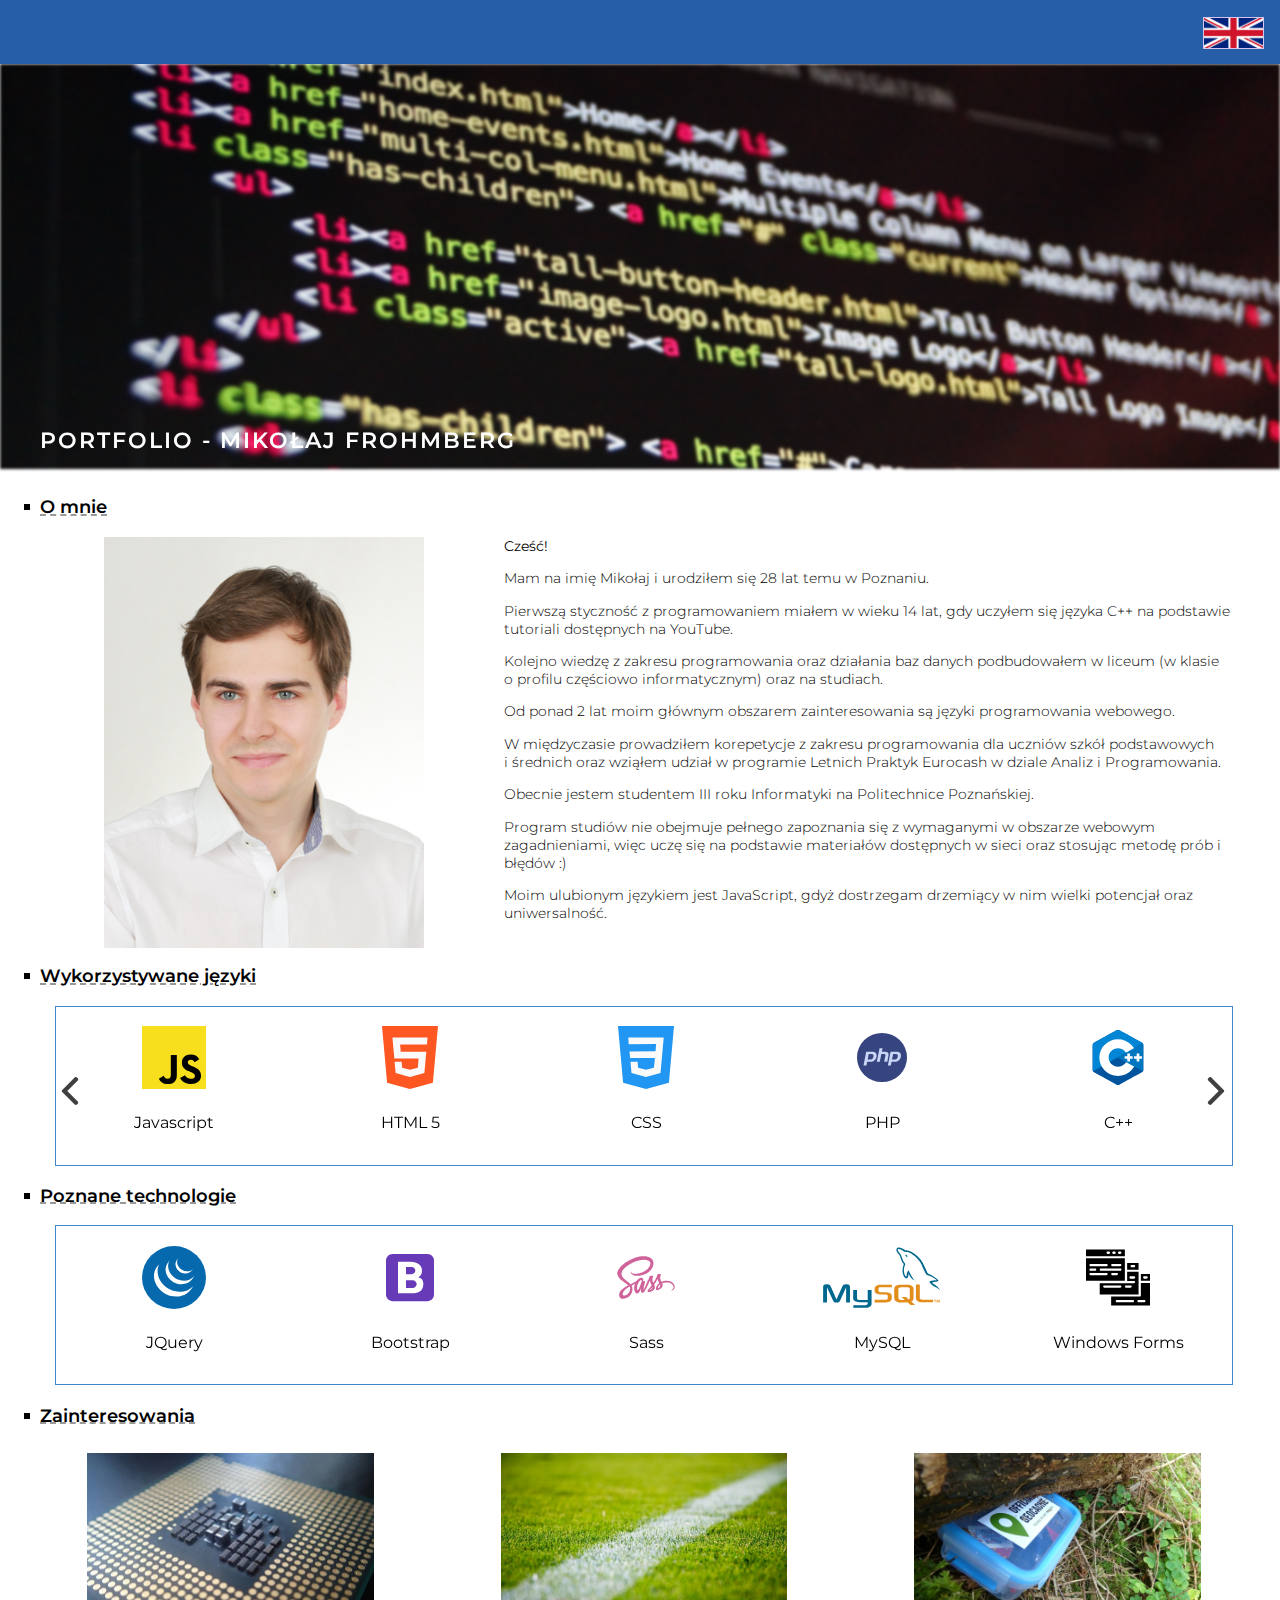
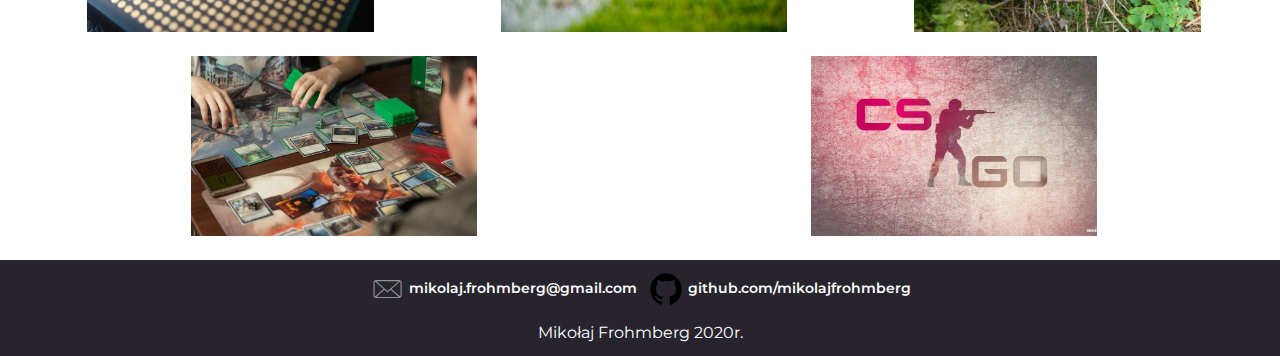
<file: index.html>
<html lang="pl">

<head>
    <meta charset="UTF-8">
    <meta description="Wykonał Mikołaj Frohmberg. Strona prezentująca umiejętności
    związane z kodowaniem w webowych językach programowania.">
    <meta name="viewport" content="width=device-width, initial-scale=1">
    <title>Portfolio - Mikołaj Frohmberg</title>
    
    <link rel="icon" href="img/favicon.png" />
    <link rel="stylesheet" href="style.css" />
    <link href="https://fonts.googleapis.com/css?family=Montserrat:400,600&display=swap" rel="stylesheet">
    <script src="libraries/jquery-3.4.1.min.js"></script>
    <script src="libraries/moment-2.24.0.min.js"></script>
    <link rel="stylesheet" type="text/css" href="libraries/slick-1.8.1/slick/slick.css"/>
    <link rel="stylesheet" type="text/css" href="libraries/slick-1.8.1/slick/slick-theme.css"/>
    <script type="text/javascript" src="libraries/slick-1.8.1/slick/slick.min.js"></script>
    <script src="script.js"></script>
</head>

<body>
    <nav>
        <div id="navbar">
            <a id="scroll-top" href="#"></a>
            <a class="change-lang" id="lang-en" href="./en"></a>
        </div>
    </nav>

    <div id="title-banner">
        <h1>PORTFOLIO - MIKOŁAJ FROHMBERG</h1>
    </div>
    <div id="main-article">
        <article>
            <li class="article-point"><span>O mnie</span></li>
            <div id="introduction">
                <figure id="zdjecie">
                    <img src="img/myphoto.jpg" alt="Moje zdjęcie">
                </figure>
                <div id="opis">
                    <p><strong>Cześć!</strong></p>
                    <p>Mam na imię Mikołaj i urodziłem się <span id="wiek"></span> temu w Poznaniu.</p>
                    <p>Pierwszą styczność z programowaniem miałem w wieku 14 lat, gdy uczyłem się języka C++ na&nbsppodstawie tutoriali dostępnych na YouTube.
                    <p>Kolejno wiedzę z zakresu programowania oraz działania baz danych podbudowałem w&nbspliceum (w&nbspklasie o&nbspprofilu częściowo informatycznym) oraz na studiach.</p>
                    <p>Od ponad 2 lat moim głównym obszarem zainteresowania są języki programowania webowego.</p>
                    <p>W międzyczasie prowadziłem korepetycje z&nbspzakresu programowania dla uczniów szkół podstawowych i&nbspśrednich oraz wziąłem udział w&nbspprogramie Letnich Praktyk Eurocash w&nbspdziale Analiz i&nbspProgramowania.</span>
                    <p>Obecnie jestem studentem III roku Informatyki na Politechnice Poznańskiej.</p>
                    <p>Program studiów nie obejmuje pełnego zapoznania się z wymaganymi w obszarze webowym zagadnieniami, więc uczę się na podstawie materiałów dostępnych w sieci oraz stosując metodę prób i błędów :)</p>
                    <p>Moim ulubionym językiem jest JavaScript, gdyż dostrzegam drzemiący w nim wielki potencjał oraz uniwersalność.</p>
                </div>
            </div>
            <li class="article-point"><span>Wykorzystywane języki</span></li>
            <div id="languages-carousel">
                <div class="slick-element">
                    <img class="icon" src="img/icons/javascript.svg"/>
                    <span>Javascript</span>
                </div>
                <div class="slick-element">
                    <img class="icon" src="img/icons/html5.svg"/>
                    <span>HTML 5</span>
                </div>
                <div class="slick-element">
                    <img class="icon" src="img/icons/css.svg"/>
                    <span>CSS</span>
                </div>
                <div class="slick-element">
                    <img class="icon" src="img/icons/php.svg"/>
                    <span>PHP</span>
                </div>
                <div class="slick-element">
                    <img class="icon" src="img/icons/cpp.svg"/>
                    <span>C++</span>
                </div>
                <div class="slick-element">
                    <img class="icon" src="img/icons/python.svg"/>
                    <span>Python</span>
                </div>
                <div class="slick-element">
                    <img class="icon" src="img/icons/c-sharp.svg"/>
                    <span>C#</span>
                </div>
            </div>

            <li class="article-point"><span>Poznane technologie</span></li>
            <div id="technology-carousel">
                <div class="slick-element">
                    <img class="icon" src="img/icons/jquery.svg"/>
                    <span>JQuery</span>
                </div>
                <div class="slick-element">
                    <img class="icon" src="img/icons/bootstrap.svg"/>
                    <span>Bootstrap</span>
                </div>
                <div class="slick-element">
                    <img class="icon" src="img/icons/sass.svg"/>
                    <span>Sass</span>
                </div>
                <div class="slick-element">
                    <img class="icon" src="img/icons/mysql.svg"/>
                    <span>MySQL</span>
                </div>
                <div class="slick-element">
                    <img class="icon" src="img/icons/windowsforms.svg"/>
                    <span>Windows Forms</span>
                </div>  
            </div>
            <li class="article-point"><span>Zainteresowania</span></li>
            <div id="intrests">
                <div class="zainteresowanie" id="new-tech">
                    <img class="interest-img" src="img/interests/cpu1.jpg" alt="new technologies picture"/>
                    <div class="slide-interest"><span>Technologie w codzienności</span></div>
                </div>
                <div id="break1" class="break"></div>
                <div class="zainteresowanie" id="soccer">
                    <img class="interest-img" src="img/interests/soccer1.jpg" alt="soccer picture"/>
                    <div class="slide-interest"><span>Piłka nożna<br>(liga hiszpańska)</span></div>
                </div>
                <div id="break2" class="break"></div>
                <div class="zainteresowanie" id="geocaching">
                    <img class="interest-img" src="img/interests/geocache1.jpg" alt="geocaching picture"/>
                    <div class="slide-interest"><span>Geocaching</span></div>
                </div>
                <div id="break3" class="break"></div>
                <div class="zainteresowanie" id="magic-tg">
                    <img class="interest-img" src="img/interests/mtg1.jpg" alt="magic the gathering picture"/>
                    <div class="slide-interest"><span>Magic: the Gathering</span></div>
                </div>
                <div id="break4" class="break"></div>
                <div class="zainteresowanie" id="video-games">
                    <img class="interest-img" src="img/interests/videogame1.jpg" alt="video games picture"/>
                    <div class="slide-interest"><span>Gry wideo</span></div>
                </div>
            </div>
        </article>
    </div>

    <footer>
        <div id="footer">
            <div id="contact">
                <div id="email-container"><p><a id="email" href="mailto:mikolaj.frohmberg@gmail.com"><img src="img/icons/mail.svg"/>mikolaj.frohmberg@gmail.com</a></p></div>
                <div id="git-container"><p><a id="repozytorium" target="blank" href="https://github.com/mikolajfrohmberg"><img src="img/icons/github.svg"/>github.com/mikolajfrohmberg</a></p></div>
            </div>
            <span>Mikołaj Frohmberg 2020r.</span>
        </div>
    </footer>

</body>
</html>
</file>
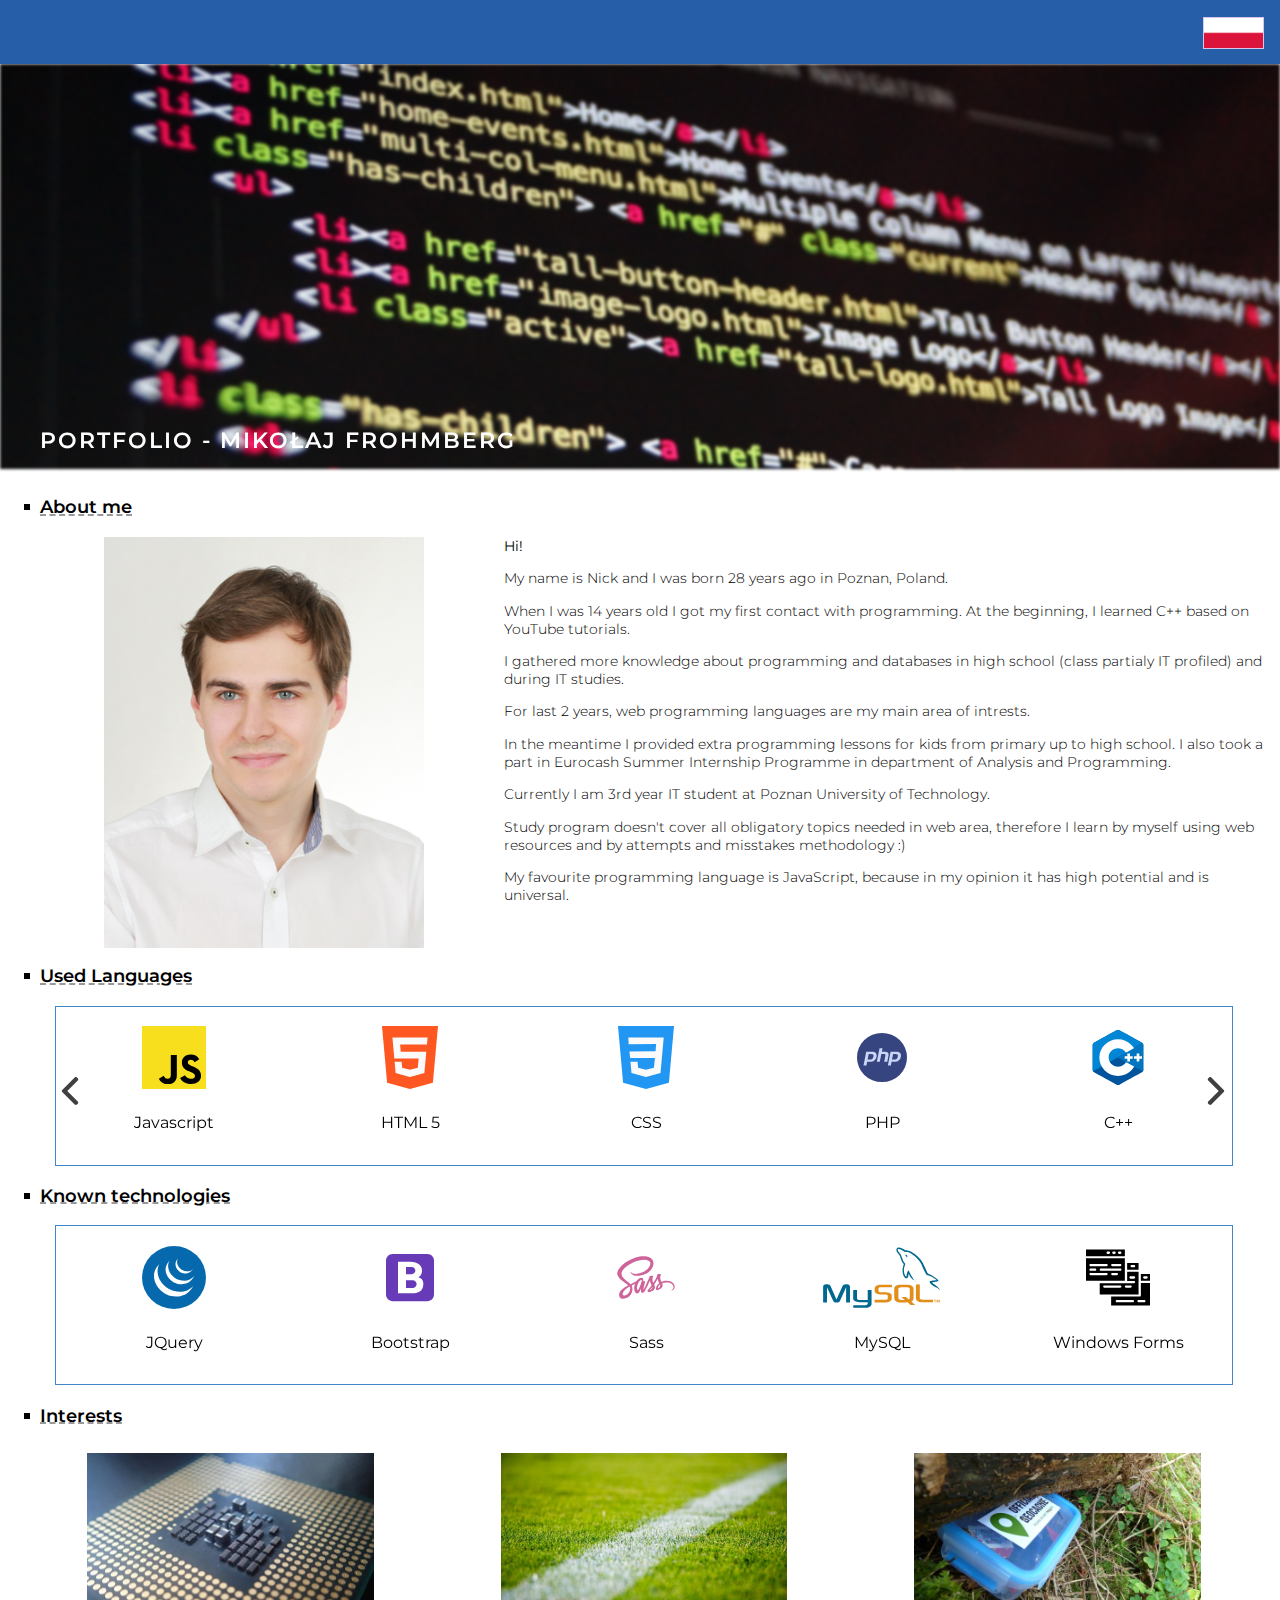
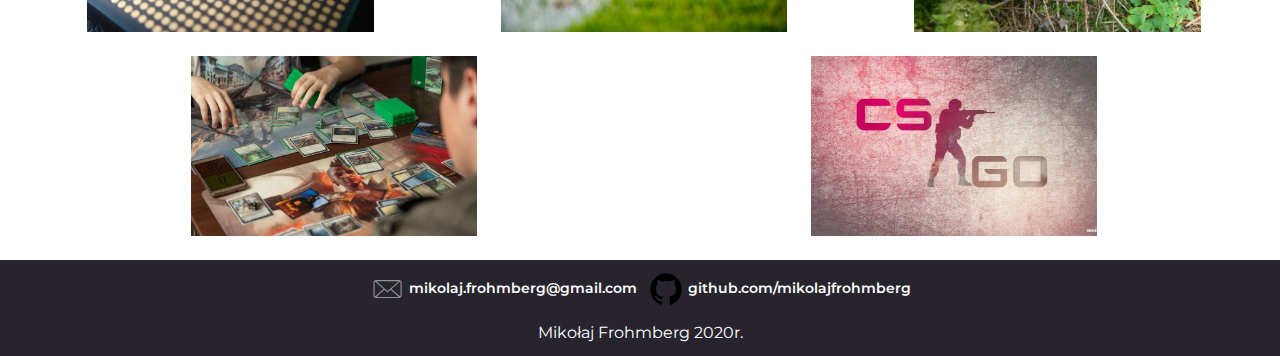
<file: en/index.html>
<html lang="en">

<head>
    <meta charset="UTF-8">
    <meta description="Created by Mikołaj Frohmberg. Website presents coding skills
    connected with web programming languages.">
    <meta name="viewport" content="width=device-width, initial-scale=1">
    <title>Portfolio - Mikołaj Frohmberg</title>
    
    <link rel="icon" href="../img/favicon.png" />
    <link rel="stylesheet" href="../style.css" />
    <link href="https://fonts.googleapis.com/css?family=Montserrat:400,600&display=swap" rel="stylesheet">
    <script src="../libraries/jquery-3.4.1.min.js"></script>
    <script src="../libraries/moment-2.24.0.min.js"></script>
    <link rel="stylesheet" type="text/css" href="../libraries/slick-1.8.1/slick/slick.css"/>
    <link rel="stylesheet" type="text/css" href="../libraries/slick-1.8.1/slick/slick-theme.css"/>
    <script type="text/javascript" src="../libraries/slick-1.8.1/slick/slick.min.js"></script>
    <script src="../script.js"></script>
</head>

<body>
    <nav>
        <div id="navbar">
            <a id="scroll-top" href="#"></a>
            <a class="change-lang" id="lang-pl" href="../"></a>
        </div>
    </nav>

    <div id="title-banner">
        <h1>PORTFOLIO - MIKOŁAJ FROHMBERG</h1>
    </div>
    <div id="main-article">
        <article>
            <li class="article-point"><span>About me</span></li>
            <div id="introduction">
            <figure id="zdjecie">
                <img src="../img/myphoto.jpg" alt="Moje zdjęcie">
            </figure>
            <div id="opis">
            <p><strong>Hi!</strong></p>
            <p>My name is Nick and I was born <span id="wiek-en"></span> in Poznan, Poland.</p>
            <p>When I was 14 years old I got my first contact with programming. At the beginning, I learned C++ based on YouTube tutorials.
            <p>I gathered more knowledge about programming and databases in high school (class partialy IT profiled) and during IT studies.</p>
            <p>For last 2 years, web programming languages are my main area of intrests.</p>
            <p>In the meantime I provided extra programming lessons for kids from primary up to high school. I also took a part in Eurocash Summer Internship Programme in department of Analysis and Programming.</p>
            <p>Currently I am 3rd year IT student at Poznan University of Technology.</p>
            <p>Study program doesn't cover all obligatory topics needed in web area, therefore I learn by myself using web resources and by attempts and misstakes methodology :)</p>
            <p>My favourite programming language is JavaScript, because in my opinion it has high potential and is universal.</p>
            </div>
            </div>
            <li class="article-point"><span>Used Languages</span></li>
            <div id="languages-carousel">
                <div class="slick-element">
                    <img class="icon" src="../img/icons/javascript.svg"/>
                    <span>Javascript</span>
                </div>
                <div class="slick-element">
                    <img class="icon" src="../img/icons/html5.svg"/>
                    <span>HTML 5</span>
                </div>
                <div class="slick-element">
                    <img class="icon" src="../img/icons/css.svg"/>
                    <span>CSS</span>
                </div>
                <div class="slick-element">
                    <img class="icon" src="../img/icons/php.svg"/>
                    <span>PHP</span>
                </div>
                <div class="slick-element">
                    <img class="icon" src="../img/icons/cpp.svg"/>
                    <span>C++</span>
                </div>
                <div class="slick-element">
                    <img class="icon" src="../img/icons/python.svg"/>
                    <span>Python</span>
                </div>
                <div class="slick-element">
                    <img class="icon" src="../img/icons/c-sharp.svg"/>
                    <span>C#</span>
                </div>
            </div>

            <li class="article-point"><span>Known technologies</span></li>
            <div id="technology-carousel">
                <div class="slick-element">
                    <img class="icon" src="../img/icons/jquery.svg"/>
                    <span>JQuery</span>
                </div>
                <div class="slick-element">
                    <img class="icon" src="../img/icons/bootstrap.svg"/>
                    <span>Bootstrap</span>
                </div>
                <div class="slick-element">
                    <img class="icon" src="../img/icons/sass.svg"/>
                    <span>Sass</span>
                </div>
                <div class="slick-element">
                    <img class="icon" src="../img/icons/mysql.svg"/>
                    <span>MySQL</span>
                </div>
                <div class="slick-element">
                    <img class="icon" src="../img/icons/windowsforms.svg"/>
                    <span>Windows Forms</span>
                </div>  
            </div>
            <li class="article-point"><span>Interests</span></li>
            <div id="intrests">
                <div class="zainteresowanie" id="new-tech">
                    <img class="interest-img" src="../img/interests/cpu1.jpg" alt="new technologies picture"/>
                    <div class="slide-interest"><span>Everyday's technologies</span></div>
                </div>
                <div id="break1" class="break"></div>
                <div class="zainteresowanie" id="soccer">
                    <img class="interest-img" src="../img/interests/soccer1.jpg" alt="soccer picture"/>
                    <div class="slide-interest"><span>Football<br>(Spanish La Liga)</span></div>
                </div>
                <div id="break2" class="break"></div>
                <div class="zainteresowanie" id="geocaching">
                    <img class="interest-img" src="../img/interests/geocache1.jpg" alt="geocaching picture"/>
                    <div class="slide-interest"><span>Geocaching</span></div>
                </div>
                <div id="break3" class="break"></div>
                <div class="zainteresowanie" id="magic-tg">
                    <img class="interest-img" src="../img/interests/mtg1.jpg" alt="magic the gathering picture"/>
                    <div class="slide-interest"><span>Magic: the Gathering</span></div>
                </div>
                <div id="break4" class="break"></div>
                <div class="zainteresowanie" id="video-games">
                    <img class="interest-img" src="../img/interests/videogame1.jpg" alt="video games picture"/>
                    <div class="slide-interest"><span>Video Games</span></div>
                </div>
            </div>
        </article>
    </div>

    <footer>
        <div id="footer">
            <div id="contact">
                <div id="email-container"><p><a id="email" href="mailto:mikolaj.frohmberg@gmail.com"><img src="../img/icons/mail.svg"/>mikolaj.frohmberg@gmail.com</a></p></div>
                <div id="git-container"><p><a id="repozytorium" target="blank" href="https://github.com/mikolajfrohmberg"><img src="../img/icons/github.svg"/>github.com/mikolajfrohmberg</a></p></div>
            </div>
            <span>Mikołaj Frohmberg 2020r.</span>
        </div>
    </footer>

</body>
</html>
</file>
<file: style.css>
@charset "UTF-8";
body {
  margin: 0;
  padding: 0;
}

@media only screen and (min-width: 280px) {
  nav {
    background: #265ea7;
    height: 4em;
    position: sticky;
    position: -webkit-sticky;
    top: 0;
    z-index: 2;
  }
  #title-banner::before {
    content: "";
    width: 100%;
    height: 100%;
    background-image: url("./img/background.jpg");
    background-size: cover;
    background-repeat: no-repeat;
    filter: blur(0.09em);
    -webkit-filter: blur(0.09em);
  }
  #title-banner {
    display: grid;
    height: 45%;
    width: 100%;
    position: relative;
  }
  #title-banner h1 {
    -webkit-filter: blur(0px);
    filter: blur(0px);
    color: white;
    letter-spacing: 2px;
    text-align: center;
    font-family: "Montserrat", sans-serif;
    font-size: 1.3em;
    font-weight: 600;
    position: absolute;
    z-index: 1;
    left: 0;
    right: 0;
    bottom: 0;
  }
  #main-article {
    padding: 0.5em;
    margin-left: 0.5em;
    margin-right: 0.5em;
    font-family: "Montserrat", sans-serif;
    font-size: 1em;
    font-weight: 400;
    text-align: justify;
  }
  #main-article #opis {
    margin-top: 1em;
  }
  #main-article #zdjecie {
    text-align: center;
    padding-top: 0;
    margin-top: 0;
  }
  #languages-carousel, #technology-carousel {
    margin: auto;
    width: 95%;
    height: 10em;
    text-align: center;
    border: 1px solid #4286ca;
  }
  #languages-carousel .slick-element .icon, #technology-carousel .slick-element .icon {
    margin: 1.2em auto 1.5em auto;
    height: 40%;
    width: auto;
  }
  #languages-carousel :focus, #technology-carousel :focus {
    outline: none;
  }
  #intrests {
    display: flex;
    flex-wrap: wrap;
    flex-direction: row;
    justify-content: center;
  }
  #intrests .break {
    flex-basis: 100%;
    height: 0;
  }
  #intrests .zainteresowanie {
    margin: 1em auto 0.5em auto;
  }
  #intrests .zainteresowanie:first-child {
    margin-top: 0;
  }
  #intrests .zainteresowanie:last-child {
    margin-bottom: 1em;
  }
  ul .zainteresowanie {
    font-weight: 300;
    font-size: 1em;
    text-align: left;
  }
  #footer {
    height: 9em;
    background-color: #28242d;
    text-align: center;
  }
  #footer #contact {
    padding-top: 0.5em;
    padding-bottom: 0.5em;
  }
  #footer #contact p {
    margin: 0;
    padding: 0.2em;
  }
  #footer #email, #footer #repozytorium {
    color: white;
    font-family: "Montserrat", sans-serif;
    font-weight: 600;
    font-size: 0.9em;
    text-decoration: none;
  }
  #footer #email img, #footer #repozytorium img {
    clear: both;
    height: 2.5em;
    vertical-align: middle;
    margin-right: 0.3em;
  }
  #footer span {
    display: inline-block;
    margin-top: 0.3em;
    color: white;
    font-family: "Montserrat", sans-serif;
  }
  .slick-prev:before {
    background: url("./img/icons/back-arrow.svg") no-repeat;
  }
  .slick-next:before {
    background: url("./img/icons/right-arrow.svg") no-repeat;
  }
  .zainteresowanie {
    height: 12em;
    width: 95%;
    margin-bottom: 1em;
    position: relative;
  }
  .interest-img {
    width: 100%;
    height: 100%;
    opacity: 1;
  }
  .slide-interest {
    position: absolute;
    top: 0;
    bottom: 0;
    left: 0;
    right: 0;
    height: 100%;
    width: 100%;
    opacity: 0;
    transition: 0.5s ease;
    background-color: rgba(173, 182, 209, 0.5);
  }
  .slide-interest span {
    position: absolute;
    color: white;
    margin: auto;
    top: 40%;
    width: 100%;
    text-align: center;
  }
}

@media only screen and (min-width: 361px) and (max-width: 410px) {
  #interests {
    text-align: center;
  }
  .zainteresowanie {
    width: 95%;
    height: auto;
  }
  .interest-img {
    width: 100%;
    height: auto;
  }
}

@media only screen and (min-width: 410px) {
  .zainteresowanie {
    width: 17.92em;
    height: 11.2em;
  }
}

@media only screen and (min-width: 490px) {
  #zdjecie {
    max-width: 400px;
  }
  #zdjecie img {
    height: auto;
  }
}

@media only screen and (min-width: 530px) {
  #title-banner h1 {
    left: 0;
    right: 0;
    text-align: left;
    margin-left: 1.8em;
    font-size: 1.4em;
  }
}

@media only screen and (min-width: 580px) {
  #main-article {
    padding: 0.5em;
    margin-left: 1em;
    margin-right: 0.5em;
    font-family: "Montserrat", sans-serif;
    font-size: 1em;
    font-weight: 400;
    text-align: justify;
  }
  #zdjecie {
    float: left;
  }
}

@media only screen and (min-width: 700px) {
  #footer {
    height: 6em;
  }
  #footer #email-container, #footer #git-container {
    display: inline-block;
  }
}

@media only screen and (min-width: 900px) {
  #intrests #new-tech, #intrests #soccer {
    margin-top: 0.5em;
  }
  #intrests #break1 {
    flex-basis: 0%;
  }
  #intrests #break4 {
    flex-basis: 0%;
  }
}

@media only screen and (min-width: 1200px) {
  #intrests #geocaching {
    margin-top: 0.5em;
  }
  #intrests #break2 {
    flex-basis: 0%;
  }
}

/* Niezależne od szerokości */
.article-point {
  list-style-type: square;
  font-size: 1.15em;
  font-weight: 600;
  margin-bottom: 1em;
  margin-top: 1em;
  text-align: left;
  clear: both;
}

.article-point span {
  margin-left: -0.5em;
  text-decoration-line: underline;
  text-decoration-color: #999999;
  text-decoration-style: dashed;
}

#zdjecie img {
  max-width: 80%;
}

#opis {
  font-size: 0.9em;
  font-family: "Montserrat", sans-serif;
  text-align: left;
  font-weight: 300;
}

.zainteresowanie:hover .slide-interest {
  opacity: 1;
}

.zainteresowanie:hover .slide-interest span {
  opacity: 1;
  font-weight: 600;
}

.zainteresowanie:hover .slide-interest span:hover {
  cursor: context-menu;
}

#navbar {
  position: relative;
  height: 100%;
}

#navbar #scroll-top {
  position: absolute;
  left: 1em;
  top: 0.8em;
  background: url("img/icons/scroll-up.svg") no-repeat;
  background-size: contain;
  height: 2.4em;
  width: 2.4em;
  display: none;
}

#navbar #scroll-top :focus {
  outline: none;
  text-decoration: none;
}

#navbar .change-lang {
  position: absolute;
  top: 1.05em;
  right: 1em;
  height: 1.9em;
  width: 3.705em;
  border: solid 1px #d6c5ed;
}

#navbar #lang-en {
  background: url(img/icons/uk_flag.png) no-repeat;
  background-size: contain;
}

#navbar #lang-pl {
  background: url(img/icons/pl_flag.png) no-repeat;
  background-size: cover;
  background-position: center;
}

#navbar .change-lang:hover {
  cursor: pointer;
}

#navbar .change-lang:focus {
  border: solid 1px #d6c5ed;
  outline: none;
}
</file>
